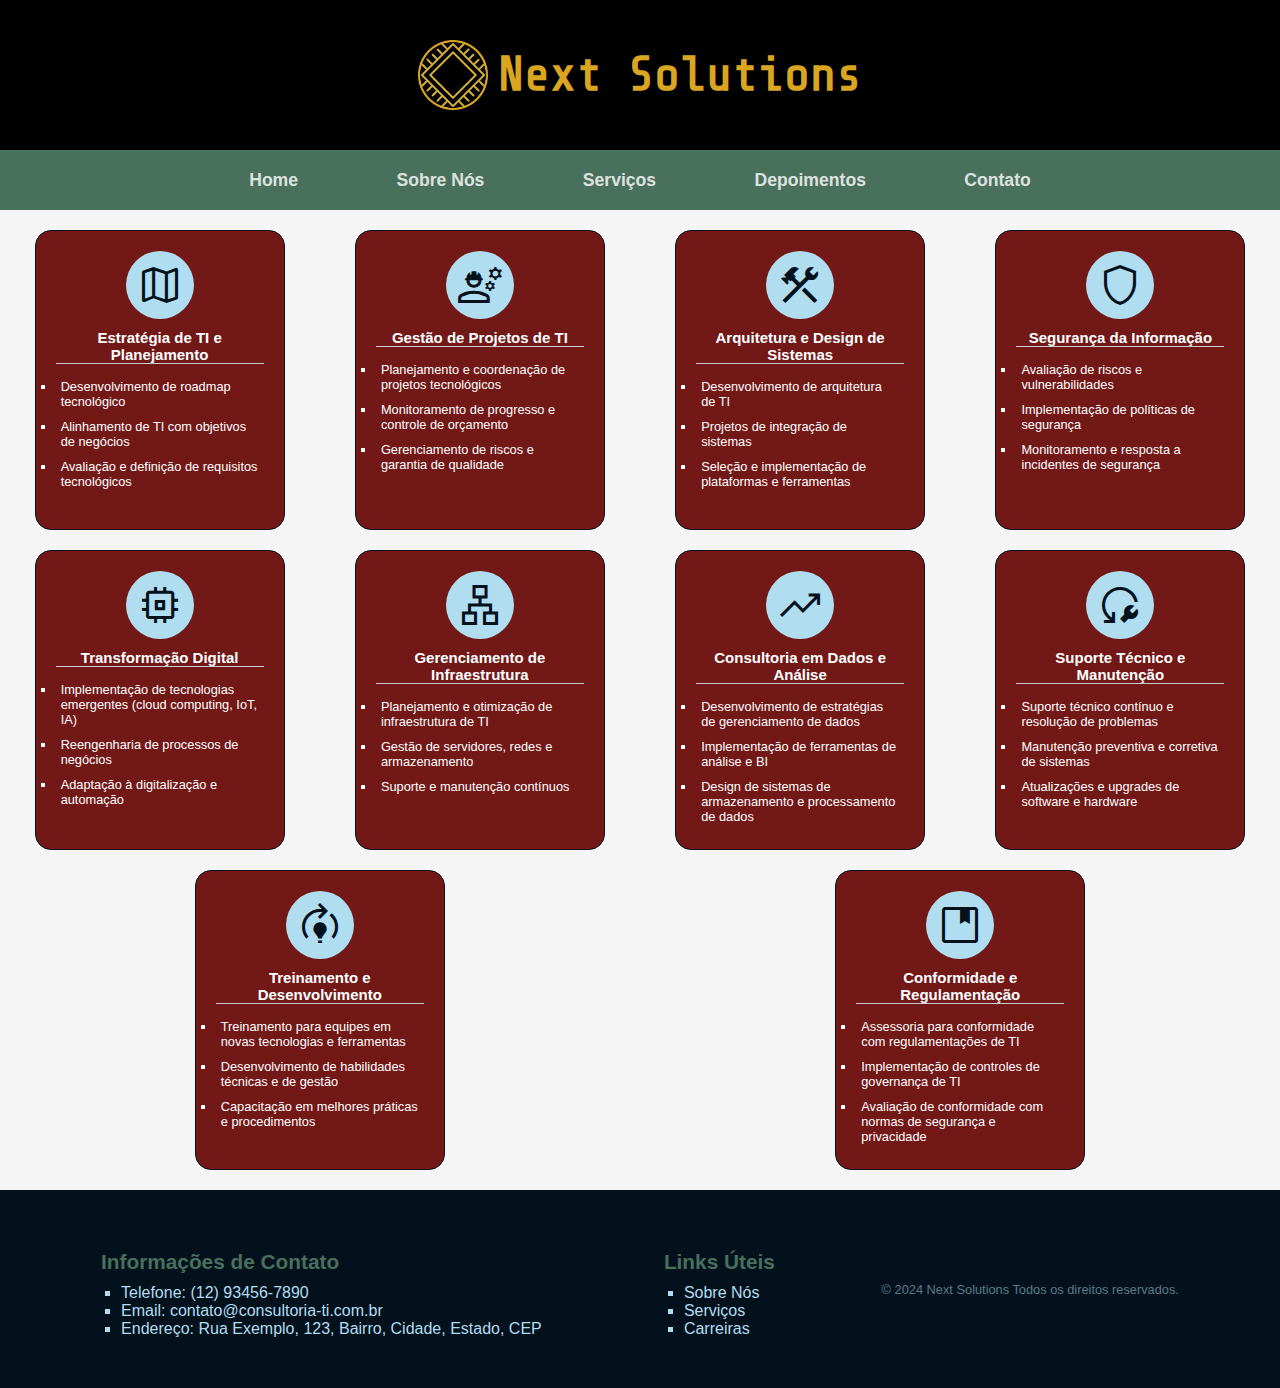
<file: pages/services.html>
<!DOCTYPE html>
<html lang="pt-br">
<head>
    <meta charset="UTF-8">
    <meta name="viewport" content="width=device-width, initial-scale=1.0">
    <title>Serviços</title>
    <link href="https://fonts.googleapis.com/css2?family=Material+Symbols+Outlined" rel="stylesheet" />
    <link rel="shortcut icon" href="../images/logo/nextlogo.png" type="image/x-icon">
    <link rel="stylesheet" href="../css/style.css">
    <link rel="stylesheet" href="../css/services.css">
    <link rel="stylesheet" href="../css/responsive.css">
    <script src="../js/scripts.js" defer></script>
</head>
<body>
    <header>
        <div class="logo">
            <img src="../images/logo/nextlogo.png" alt="Logo da Next solutions">
            <h1>Next Solutions</h1>
        </div>
    </header>
    <main>
        <nav class="menu-bar">
            <span class="material-symbols-outlined menu">Menu</span>
            <a href="../index.html">Home</a>
            <a href="../pages/SN.html">Sobre Nós</a>
            <a href="../pages/services.html">Serviços</a>
            <a href="#" id="depoimento">Depoimentos</a>
            <a href="#" id="contato">Contato</a>
        </nav>
    </div>
    <section id="services-page">
        <div class="comum-services page" id="serviceA">
            <span class="material-symbols-outlined">Map</span>
            <h3>Estratégia de TI e Planejamento</h3>
            <ul>
                <li>Desenvolvimento de roadmap tecnológico</li>
                <li>Alinhamento de TI com objetivos de negócios</li>
                <li>Avaliação e definição de requisitos tecnológicos</li>
            </ul>
        </div>
        <div class="comum-services page" id="serviceB">
            <span class="material-symbols-outlined">Engineering</span>
            <h3>Gestão de Projetos de TI</h3>
            <ul>
                <li>Planejamento e coordenação de projetos tecnológicos</li>
                <li>Monitoramento de progresso e controle de orçamento</li>
                <li>Gerenciamento de riscos e garantia de qualidade</li>
            </ul>
        </div>
        <div class="comum-services page" id="serviceC">
            <span class="material-symbols-outlined">Construction</span>
            <h3>Arquitetura e Design de Sistemas</h3>
            <ul>
                <li>Desenvolvimento de arquitetura de TI</li>
                <li>Projetos de integração de sistemas</li>
                <li>Seleção e implementação de plataformas e ferramentas</li>
            </ul>
        </div>
        <div class="comum-services page" id="serviceD">
            <span class="material-symbols-outlined">Shield</span>
            <h3>Segurança da Informação</h3>
            <ul>
                <li>Avaliação de riscos e vulnerabilidades</li>
                <li>Implementação de políticas de segurança</li>
                <li>Monitoramento e resposta a incidentes de segurança</li>
            </ul>
        </div>
        <div class="comum-services page" id="serviceE">
            <span class="material-symbols-outlined">Memory</span>
            <h3>Transformação Digital</h3>
            <ul>
                <li>Implementação de tecnologias emergentes (cloud computing, IoT, IA)</li>
                <li>Reengenharia de processos de negócios</li>
                <li>Adaptação à digitalização e automação</li>
            </ul>
        </div>
        <div class="comum-services page" id="serviceF">
            <span class="material-symbols-outlined">Lan</span>
            <h3>Gerenciamento de Infraestrutura</h3>
            <ul>
                <li>Planejamento e otimização de infraestrutura de TI</li>
                <li>Gestão de servidores, redes e armazenamento</li>
                <li>Suporte e manutenção contínuos</li>
            </ul>
        </div>
        <div class="comum-services page" id="serviceG">
            <span class="material-symbols-outlined">Trending_Up</span>
            <h3>Consultoria em Dados e Análise</h3>
            <ul>
                <li>Desenvolvimento de estratégias de gerenciamento de dados</li>
                <li>Implementação de ferramentas de análise e BI</li>
                <li>Design de sistemas de armazenamento e processamento de dados</li>
            </ul>
        </div>
        <div class="comum-services page" id="serviceH">
            <span class="material-symbols-outlined">Reset_Wrench</span>
            <h3>Suporte Técnico e Manutenção</h3>
            <ul>
                <li>Suporte técnico contínuo e resolução de problemas</li>
                <li>Manutenção preventiva e corretiva de sistemas</li>
                <li>Atualizações e upgrades de software e hardware</li>
            </ul>
        </div>
        <div class="comum-services page" id="serviceI">
            <span class="material-symbols-outlined">Model_Training</span>
            <h3>Treinamento e Desenvolvimento</h3>
            <ul>
                <li>Treinamento para equipes em novas tecnologias e ferramentas</li>
                <li>Desenvolvimento de habilidades técnicas e de gestão</li>
                <li>Capacitação em melhores práticas e procedimentos</li>
            </ul>
        </div>
        <div class="comum-services page" id="serviceJ">
            <span class="material-symbols-outlined">Developer_Guide</span>
            <h3>Conformidade e Regulamentação</h3>
            <ul>
                <li>Assessoria para conformidade com regulamentações de TI</li>
                <li>Implementação de controles de governança de TI</li>
                <li>Avaliação de conformidade com normas de segurança e privacidade</li>
            </ul>
        </div>
    </section>
    <div class="button-pass">
        <span class="material-symbols-outlined" id="left-arrow">
            Arrow_Circle_Left
        </span>
        <span class="material-symbols-outlined" id="right-arrow">
            Arrow_Circle_Right
        </span>
    </main>
    <footer>
        <div class="geral-list">
            <h4>Informações de Contato</h4>
            <ul>
                <li>Telefone: (12) 93456-7890</li>
                <li>Email: contato@consultoria-ti.com.br</li>
                <li>Endereço: Rua Exemplo, 123, Bairro, Cidade, Estado, CEP</li>
            </ul>
        </div>
        <div class="geral-list">
            <h4>Links Úteis</h4>
            <ul>
                <li><a href="../pages/SN.html">Sobre Nós</a></li>
                <li><a href="../pages/services.html">Serviços</a></li>
                <li>Carreiras</li>
            </ul>
        </div>
        <p class="direitos">© 2024 Next Solutions Todos os direitos reservados.</p>
    </footer>
</body>
</html>
</file>
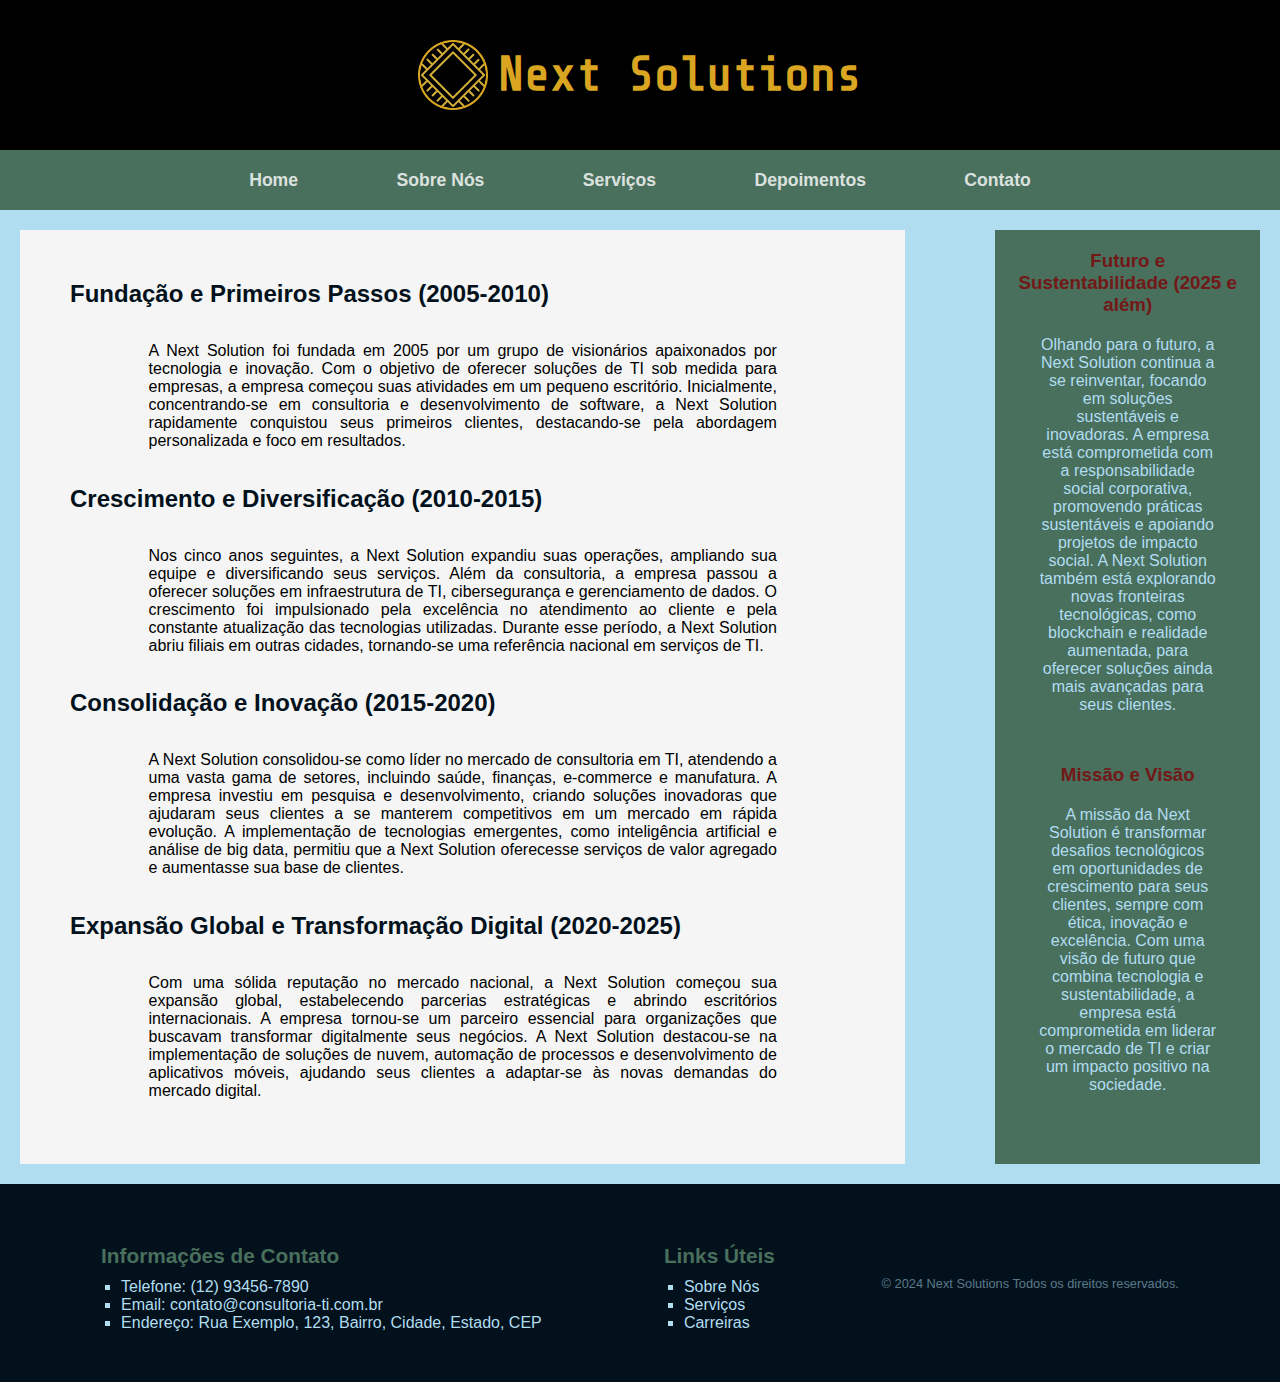
<file: pages/SN.html>
<!DOCTYPE html>
<html lang="pt-br">
<head>
    <meta charset="UTF-8">
    <meta name="viewport" content="width=device-width, initial-scale=1.0">
    <title>Sobre Nós</title>
    <link rel="shortcut icon" href="../images/logo/nextlogo.png" type="image/x-icon">
    <link rel="stylesheet" href="../css/style.css">
    <link rel="stylesheet" href="../css/responsive.css">
    <link rel="stylesheet" href="../css/SN.css">
    <script src="../js/scripts.js" defer></script>
</head>
<body>
    <header>
        <div class="logo">
            <img src="../images/logo/nextlogo.png" alt="Logo da Next solutions">
            <h1>Next Solutions</h1>
        </div>
    </header>
    <main>
        <nav class="menu-bar">
            <span class="material-symbols-outlined menu">Menu</span>
            <a href="../index.html">Home</a>
            <a href="../pages/SN.html">Sobre Nós</a>
            <a href="services.html">Serviços</a>
            <a href="#" id="depoimento">Depoimentos</a>
            <a href="#" id="contato">Contato</a>
        </nav>
        <div class="main-container">
            <div class="history-container">
                <h2>Fundação e Primeiros Passos (2005-2010)</h2>
                <p>A Next Solution foi fundada em 2005 por um grupo de visionários apaixonados por tecnologia e inovação. Com o objetivo de oferecer soluções de TI sob medida para empresas, a empresa começou suas atividades em um pequeno escritório. Inicialmente, concentrando-se em consultoria e desenvolvimento de software, a Next Solution rapidamente conquistou seus primeiros clientes, destacando-se pela abordagem personalizada e foco em resultados.</p>

                <h2>Crescimento e Diversificação (2010-2015)</h2>
                <p>Nos cinco anos seguintes, a Next Solution expandiu suas operações, ampliando sua equipe e diversificando seus serviços. Além da consultoria, a empresa passou a oferecer soluções em infraestrutura de TI, cibersegurança e gerenciamento de dados. O crescimento foi impulsionado pela excelência no atendimento ao cliente e pela constante atualização das tecnologias utilizadas. Durante esse período, a Next Solution abriu filiais em outras cidades, tornando-se uma referência nacional em serviços de TI.</p>

                <h2>Consolidação e Inovação (2015-2020)</h2>
                <p>A Next Solution consolidou-se como líder no mercado de consultoria em TI, atendendo a uma vasta gama de setores, incluindo saúde, finanças, e-commerce e manufatura. A empresa investiu em pesquisa e desenvolvimento, criando soluções inovadoras que ajudaram seus clientes a se manterem competitivos em um mercado em rápida evolução. A implementação de tecnologias emergentes, como inteligência artificial e análise de big data, permitiu que a Next Solution oferecesse serviços de valor agregado e aumentasse sua base de clientes.</p>

                <h2>Expansão Global e Transformação Digital (2020-2025)</h2>
                <p>Com uma sólida reputação no mercado nacional, a Next Solution começou sua expansão global, estabelecendo parcerias estratégicas e abrindo escritórios internacionais. A empresa tornou-se um parceiro essencial para organizações que buscavam transformar digitalmente seus negócios. A Next Solution destacou-se na implementação de soluções de nuvem, automação de processos e desenvolvimento de aplicativos móveis, ajudando seus clientes a adaptar-se às novas demandas do mercado digital.</p>
            </div>
            <div class="curiosity-container">
                <h3>Futuro e Sustentabilidade (2025 e além)</h3>
                <p>Olhando para o futuro, a Next Solution continua a se reinventar, focando em soluções sustentáveis e inovadoras. A empresa está comprometida com a responsabilidade social corporativa, promovendo práticas sustentáveis e apoiando projetos de impacto social. A Next Solution também está explorando novas fronteiras tecnológicas, como blockchain e realidade aumentada, para oferecer soluções ainda mais avançadas para seus clientes.</p>

                <h3>Missão e Visão</h3>
                <p>A missão da Next Solution é transformar desafios tecnológicos em oportunidades de crescimento para seus clientes, sempre com ética, inovação e excelência. Com uma visão de futuro que combina tecnologia e sustentabilidade, a empresa está comprometida em liderar o mercado de TI e criar um impacto positivo na sociedade.</p>
            </div>
        </div>
    </main>
    <footer>
        <div class="geral-list">
            <h4>Informações de Contato</h4>
            <ul>
                <li>Telefone: (12) 93456-7890</li>
                <li>Email: contato@consultoria-ti.com.br</li>
                <li>Endereço: Rua Exemplo, 123, Bairro, Cidade, Estado, CEP</li>
            </ul>
        </div>
        <div class="geral-list">
            <h4>Links Úteis</h4>
            <ul>
                <li><a href="../pages/SN.html">Sobre Nós</a></li>
                <li><a href="services.html">Serviços</a></li>
                <li>Carreiras</li>
            </ul>
        </div>
        <p class="direitos">© 2024 Next Solutions Todos os direitos reservados.</p>
    </footer>
</body>
</html>
</file>
<file: css/style.css>
@charset 'UTF-8';
@import url('https://fonts.googleapis.com/css2?family=Lato:ital,wght@0,100;0,300;0,400;0,700;0,900;1,100;1,300;1,400;1,700;1,900&family=Share+Tech+Mono&family=Zain:wght@200;300;400;700;800;900&display=swap');


/* reset e váriáveis */
*{
    margin: 0;
    padding: 0;
    box-sizing: border-box;
    font-family: Arial, Helvetica, sans-serif;
}

:root{
    --rich: #02111B;
    --Sgreen: #496F5D;
    --Cred: #721817;
    --Uran: #B1DDF1;
    --Cblue: #276FBF;
}
/* estilos gerais */

a{
    text-decoration: none;
    color: var(--Uran);
}
li{
    list-style: none;
}
main{
    background-color: whitesmoke;
    overflow: hidden;
}
/* estilo header */
header{
    display: flex;
    background-color: black;
    color: goldenrod;
    height: 150px;
    padding: 50px;
    justify-content: center;
    align-items: center;
    font-size: 1.5rem;
}
.logo{
    display: flex;
    justify-content: center;
    align-items: center;
    gap: 10px;
}
.logo img{
    width: 70px;
    height: 70px;
}
.logo h1{
    font-family: "Share Tech Mono", monospace;
}


/* estilos nav */
.menu-bar{
    display: flex;
    justify-content: space-around;
    align-items: center;
    background-color: var(--Sgreen);
    height: 35px;
    padding: 30px 200px;
}
.menu-bar .menu{
    display: none;
}
.menu-bar a{
    color: white;
    font-size: 1.1rem;
    font-weight: bold;
    opacity: .8;
}
.menu-bar a:hover{
    border-bottom: 1px solid white;
    opacity: 1;
}
/* image-screen */
.img-container{
    background-color: black;
    width: 100%;
    height: 100vh;

    overflow: hidden;
}
#container-items{
    display: flex;
    width: 100%;
}
.item img{
    width: 100%;
}
/* calltext estilos */
.intro-service{
    margin: 0 200px;
}
.call-text{
    text-align: center;
    background-color: var(--rich);
    padding: 50px;
    margin-top: 20px;
    color: white;
    border-radius: 4rem;
}
.call-text h2{
    color: var(--Uran);
    padding: 50px 0;
}
.call-text p{
    width: 90%;
    margin: auto;
    font-size: 1.3rem;
    margin-bottom: 50px;
}
.call-btn{
    width: 30%;
    padding: 15px;
    background-color: transparent;
    font-size: 1rem;
    font-weight: bold;
    color: var(--Cblue);
    border: 1px solid var(--Cblue);
    border-radius: 1rem;
    transition: .3s;
}
.call-btn:hover{
    background-color: var(--Cblue);
    color: white;
}
#services{
    margin-top: 50px;
    display: flex;
    justify-content: space-around;
    width: 2700px;
    padding: 10px 0;
    background-color: var(--rich);
}
.comum-services{
    background-color: var(--Cred);
    color: white;
    width: 250px;
    height: 300px;
    text-align: center;
    padding: 20px;
    border-radius: 1rem;
    border: 1px solid var(--rich);
    cursor: pointer;
}
.comum-services:hover{
    transform: rotateZ(1.5deg);
}
.comum-services .material-symbols-outlined{
    font-size: 3rem;
    background-color: var(--Uran);
    color: var(--rich);
    padding: 10px;
    border-radius: 50%;
    margin-bottom: 10px;    
}
.comum-services h3{
    font-size: 15px;
    margin-bottom: 10px;
    border-bottom: 1px solid #ccc;
}
.comum-services ul{
    text-align: left;
}
.comum-services li{
    padding: 5px 5px;
    list-style: square;
    font-size: .8rem;
}
.button-pass{
    display: flex;
    justify-content: space-between;
    padding: 0px 20px;
    background-color: var(--rich);
    color: white;
}
.button-pass .material-symbols-outlined{
    font-size: 3rem;
    cursor: pointer;
}
.button-pass .material-symbols-outlined:hover{
    color: var(--Sgreen);
}
footer{
    background-color: var(--rich);
    padding: 50px;
    display: flex;
    justify-content: space-around;
    align-items: center;
}
.geral-list{
    text-align: left;
    color: var(--Uran);
}
.geral-list h4{
    color: var(--Sgreen);
    font-size: 1.3rem;
    padding: 10px 0;
}
.geral-list ul{
    margin: auto;
}
.geral-list li{
    text-align: left;
    list-style: square;
    margin: 0 20px;
    cursor: pointer;
}
.geral-list li:hover{
    border-bottom: 1px solid var(--Cblue);
}
.direitos{
    color: var(--Uran);
    opacity: .5;
    font-size: .8rem;
}
</file>
<file: css/services.css>
@keyframes esclavel {
    to{
        transform: scale(1);
    }
    50%{
        transform: scale(1.03);
    }
    from{
        transform: scale(1);
    }
}

#services-page{
    display: flex;
    flex-wrap: wrap;
    align-items: center;
    justify-content: space-around;
    gap: 20px;
    margin: 20px 9.5px;
}
.comum-services{
    transition: .5s;
}
.comum-services:hover{
    animation: esclavel 1s infinite;
}
#right-arrow, #left-arrow{
    display: none;
}
</file>
<file: css/responsive.css>
:root{
    --rich: #02111B;
    --Sgreen: #496F5D;
    --Cred: #721817;
    --Uran: #B1DDF1;
    --Cblue: #276FBF;
}
@media only screen and (max-width: 768px) {
    .menu-bar{
        padding: 30px 0;
    }
    .intro-service{
        margin: 0 20px;
    }
    .geral-list li{
        font-size: .9rem;
    }
}
@media only screen and (max-width: 600px) {
    .menu-bar{
        flex-direction: column;
        align-items: center;
        justify-content: space-around;
        gap: 20px;
    }
    .menu-bar a{
        display: none;
        background-color: #496F5D;
        width: 100vw;
        height: 100vh;
        padding: 10px 50px;
    }
    .menu-bar a:hover{
        color: white;
    }
    .menu-bar .menu{
        display: block;
        color: white;
        padding: 0 100%;
        width: 100%;
    }
    .call-text{
        padding: 50px 10px;
    }
    .call-text p{
        width: 100%;
        margin: auto;
        font-size: 1rem;
        margin-bottom: 50px;
        line-height: 20px;
        text-align: justify;
    }
    footer{
        flex-direction: column;
        gap: 50px;
        justify-content: center;
        align-items: center;
    }
}
</file>
<file: css/SN.css>
*{
    margin: 0;
    padding: 0;
    box-sizing: border-box;
    font-family: Arial, Helvetica, sans-serif;
}

:root{
    --rich: #02111B;
    --Sgreen: #496F5D;
    --Cred: #721817;
    --Uran: #B1DDF1;
    --Cblue: #276FBF;
}
main{
    background-color: var(--Uran);
}
.main-container{
    display: flex;
    gap: 50px;
}
.history-container{
    display: flex;
    flex-direction: column;
    gap: 20px;
    background-color: whitesmoke;
    margin: 20px;
    padding: 50px;
}
.history-container h2{
    color: var(--rich);
}
.history-container p{
    text-align: justify;
    width: 80%;
    margin: auto;
}
.curiosity-container{
    background-color: var(--Sgreen);
    margin: 20px;
    width: 90%;
    color: var(--Uran);
    padding: 20px;
}
.curiosity-container h3{
    text-align: center;
    margin-bottom: 20px;
    color: var(--Cred);
}
.curiosity-container p{
    text-align: center;
    width: 80%;
    margin: auto;
    margin-bottom: 50px;
}
</file>
